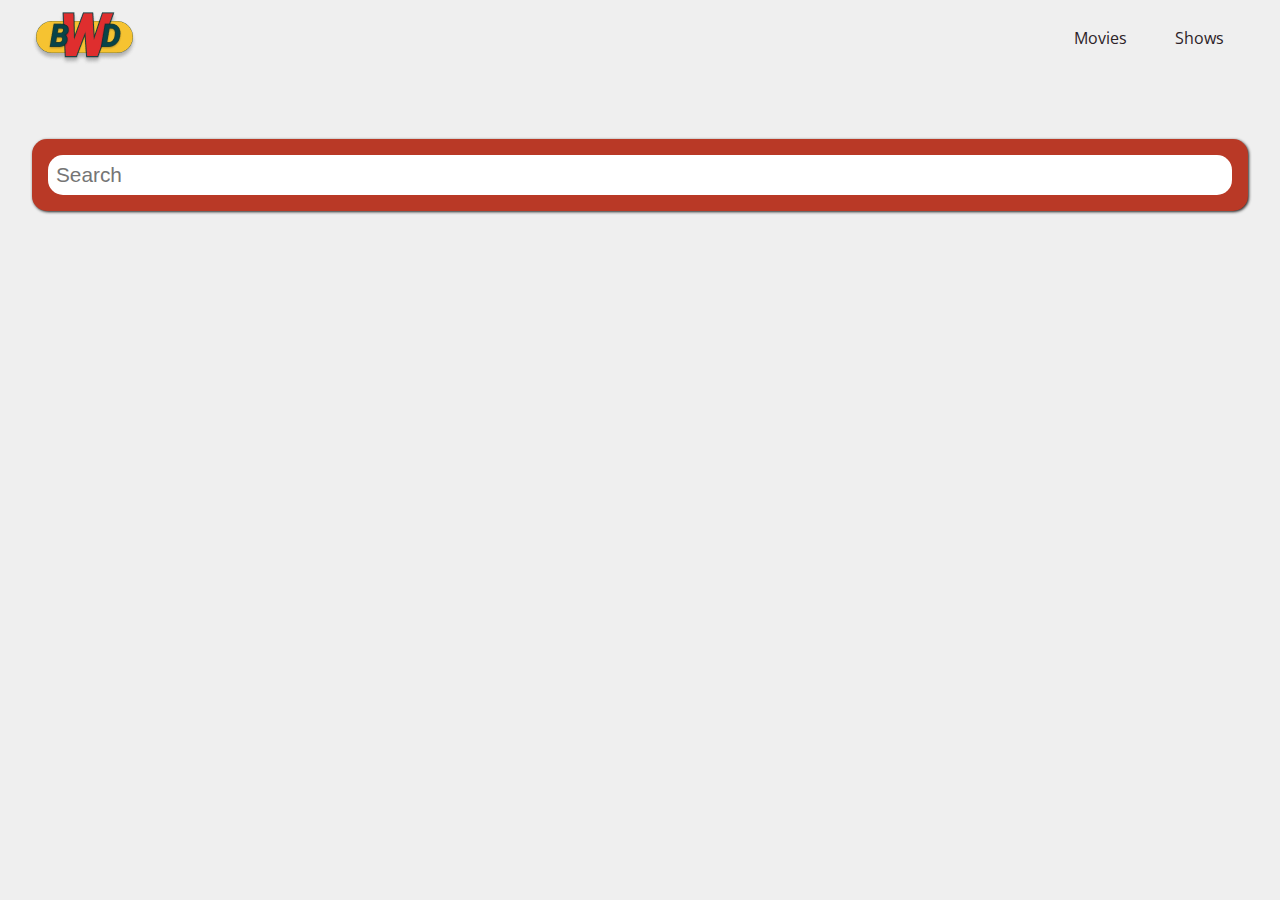
<file: index.html>
<!DOCTYPE html>
<html lang="en">
<head>
    <meta charset="UTF-8">
    <meta http-equiv="X-UA-Compatible" content="IE=edge">
    <meta name="viewport" content="width=device-width, initial-scale=1.0">
    <title>Movie Search</title>
    <link rel="icon" type="image/png" href="/images/bwd-logo.png">
    <link rel="preconnect" href="https://fonts.googleapis.com">
    <link rel="preconnect" href="https://fonts.gstatic.com" crossorigin>
    <link href="https://fonts.googleapis.com/css2?family=Open+Sans:wght@300;400;500;600;700;800&display=swap" rel="stylesheet">
    <link rel="stylesheet" href="styles/style.css">
</head>
<body>
    <header>
        <div>
            <img src="images/bwd-logo.png">
        </div>
        <nav>
            <ul>
                <li>
                    <a href="index.html">Movies</a>
                </li>
                <li>
                    <a href="shows.html">Shows</a>
                </li>
            </ul>
        </nav>
    </header>

    <section>
        <form class="search-form" autocomplete="off">
            <label for="search-input">Search</label>
            <input autofocus="on" id="search-input" type="text" placeholder="Search" />
        </form>
    </section>

    <main></main>

    <script src="scripts/base-card.class.js"></script>
    <script src="scripts/card.class.js"></script>
    <script src="scripts/image.class.js"></script>
    <script src="scripts/details.class.js"></script>
    <script src="scripts/index.js"></script>
</body>
</html>
</file>
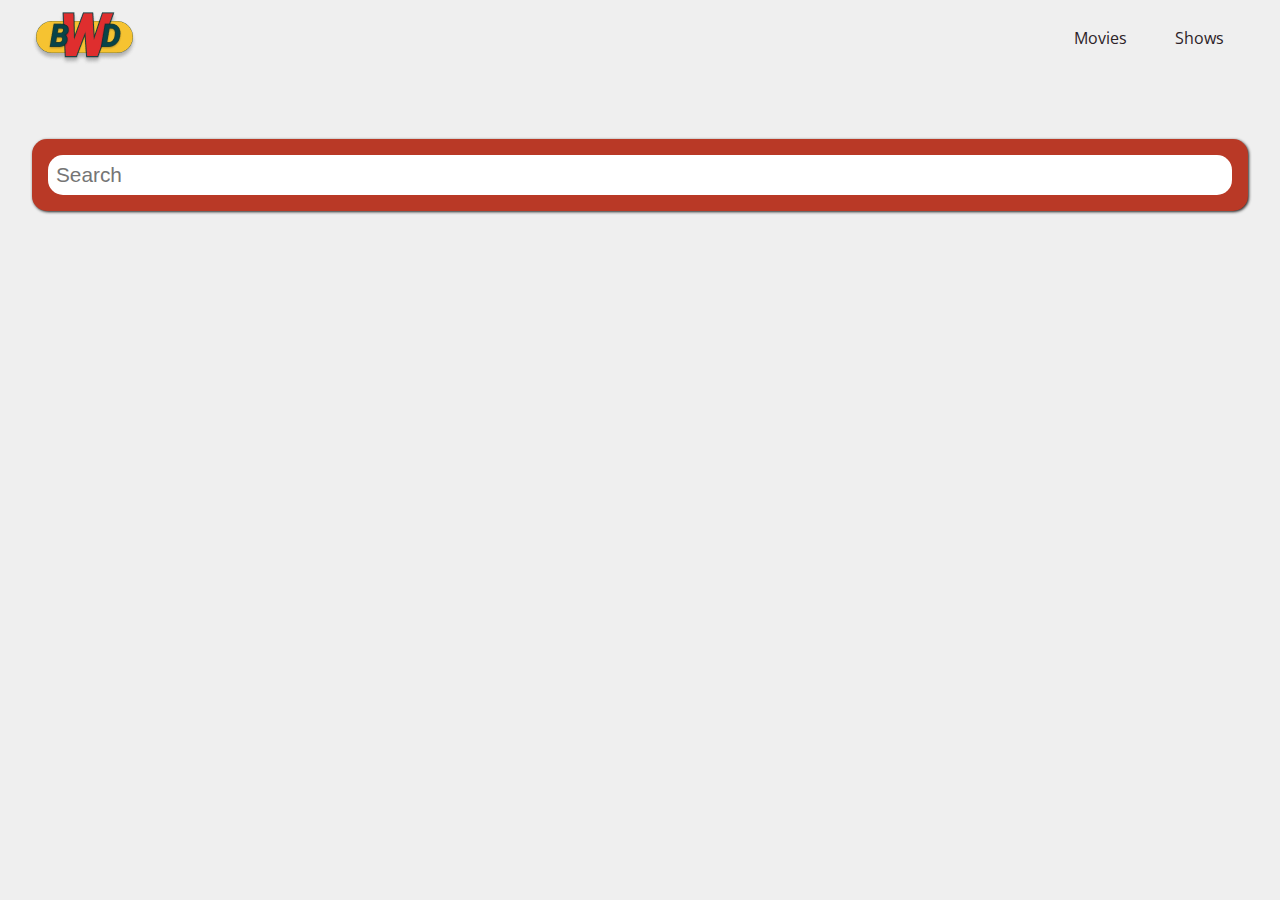
<file: shows.html>
<!DOCTYPE html>
<html lang="en">
<head>
    <meta charset="UTF-8">
    <meta http-equiv="X-UA-Compatible" content="IE=edge">
    <meta name="viewport" content="width=device-width, initial-scale=1.0">
    <title>Show Search</title>
    <link rel="icon" type="image/png" href="/images/bwd-logo.png">
    <link rel="preconnect" href="https://fonts.googleapis.com">
    <link rel="preconnect" href="https://fonts.gstatic.com" crossorigin>
    <link href="https://fonts.googleapis.com/css2?family=Open+Sans:wght@300;400;500;600;700;800&display=swap" rel="stylesheet">
    <link rel="stylesheet" href="styles/style.css">
</head>
<body>
<header>
    <div>
        <img src="images/bwd-logo.png">
    </div>
    <nav>
        <ul>
            <li>
                <a href="index.html">Movies</a>
            </li>
            <li>
                <a href="shows.html">Shows</a>
            </li>
        </ul>
    </nav>
</header>

<section>
    <form class="search-form" autocomplete="off">
        <label for="search-input">Search</label>
        <input autofocus="on" id="search-input" type="text" placeholder="Search" />
    </form>
</section>

<main></main>

<script src="scripts/index.js"></script>
</body>
</html>
</file>
<file: styles/style.css>
body {
    display: grid;
    grid-template-rows: auto auto 1fr;
    grid-template-columns: 1fr;
    min-height: 100vh;
    margin: 0;
    padding: 0;
    background-color: #efefef;
    font-family: 'Open Sans', sans-serif;
}

header {
    grid-column: 1;
    grid-row: 1;
    padding: 0 2rem;
    display: flex;
}

header nav {
    flex: 1;
    display: flex;
    align-items: center;
    justify-content: flex-end;
}

header nav ul {
    margin: 0;
    padding: 0;
    display: flex;
}

header nav ul li {
    list-style-type: none;
    display: flex;
    align-content: center;
    justify-content: center;
}

header nav ul li a {
    text-decoration: none;
    color: #2c2227;
    padding: 1rem 1.5rem
}

header nav ul li a:hover {
    color: #8b95a2;
}





section {
    grid-column: 1;
    grid-row: 2;
    padding: 4rem 2rem 0 2rem;
}

.search-form {
    background-color: #b93926;
    border-radius: 15px;
    padding: 1rem;
    display: flex;
    box-shadow: 1px 1px 3px 0 #222222;
}

.search-form label {
    display: none;
}

.search-form input {
    flex: 1;
    border-radius: 15px;
    border: none;
    font-size: 1.3rem;
    padding: .5rem;
    outline: none;
}


main {
    grid-column: 1;
    grid-row: 3;
    padding: 0 2rem;
    display: flex;
    flex-direction: row;
    flex-wrap: wrap;
    align-content: start;
}

.movie-card {
    background-color: #ffffff;
    padding: 1rem;
    margin: 1rem 1rem 0 0;
    box-sizing: border-box;
    border-radius: 15px;
    display: flex;
    gap: 1rem;
    flex-basis: calc(33% - 1rem);
    box-shadow: 1px 1px 3px 0 #ababab;
}

.movie-card img {
    align-self: flex-start;
}

.movie-card h5 {
    margin: 0
}

.movie-card h6 {
    margin: .5rem 0 0 0;
}

.movie-card p {
    font-size: 14px;
}
</file>
